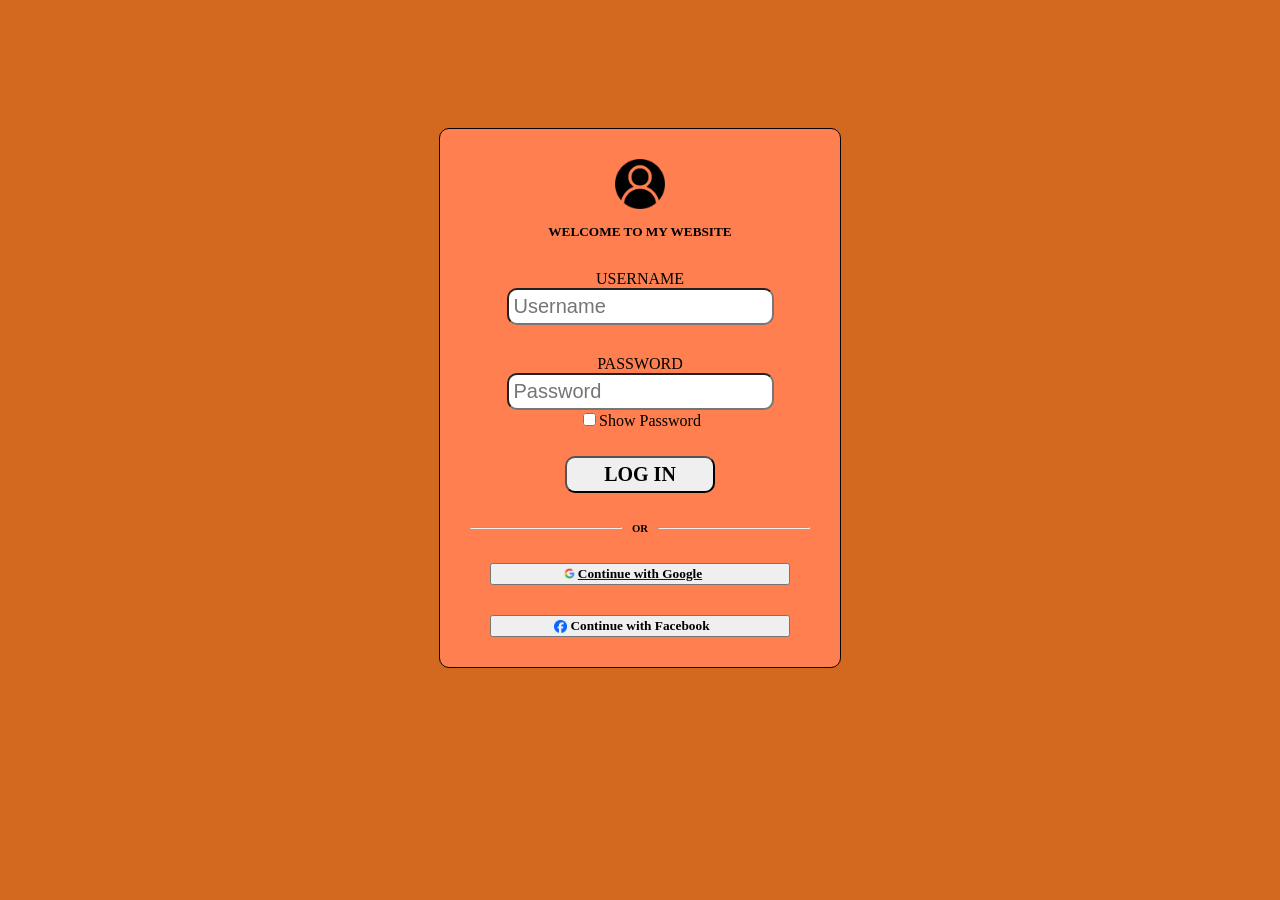
<file: login.html>
<!DOCTYPE html>
<html>
    <head>
        <title>KAIZER'S WEBSITE</title>
        <link rel="stylesheet" href="login_style.css">
    </head>
    <body>
        <div class="container">
        <center>
        <img id="icon" src="images/icon/179a91f1-cc2f-4caf-bc01-b04b3237b408-removebg-preview.png" width="50px" height="50px">
        <h5>WELCOME TO MY WEBSITE</h5>
        <label for="uname">USERNAME</label>
        <input type="text" id="uname" placeholder="Username" required>
        <label for="pword">PASSWORD</label>
        <input type="password" id="pword"placeholder="Password" required>
        <input type="checkbox" id="show-pword">Show Password
        <button id="submit">LOG IN</button>
        <div class="alternative_login">
        <hr>
        <h6>OR</h6>
        <hr>
        </div>
        <div class="social-btn">
        
        <a href="https://accounts.google.com.ph/"><button id="Google"><img class="google_icon" src="images/icon/c6cf6371-da25-4b02-bf72-d9ea2fd5ab00-removebg-preview.png" alt="" width="15px" height="15px">Continue with Google</button></a>
        
        <button id="Facebook"> <img class="facebook_icon" src="images/icon/Facebook_logo_vector_free_download_-_Seelogo_net-removebg-preview.png" alt="" width="13px" height="13px">Continue with Facebook</button>
        </div>
        </center>
        </div>
        <script src="login.js"></script>
    </body>
</html>
</file>
<file: login_style.css>
body {
   margin-top: 10%;
   background-color: chocolate;
}
#uname, #pword, #submit {
    display: block;
    margin: 0px 30px 30px 30px;
    padding: 5px;
    font-size: 20px;
    border-radius: 10px;
}
#pword {
    margin-bottom: 0px;
}
#show-pword {
    margin-bottom: 30px;
}
label {
    display:block;
    margin-top: 20px;
}
.container {
    border: 1px solid black;
    border-radius: 10px;
    max-width: 400px;
    margin:auto;
    background-color: coral;
    transition: transform 0.5s ease;
}
button {
    font-family: Roboto;
    font-weight: bold;
    width: 150px;
    transition: transform 0.3s ease;
}
.container:hover {
    transform: scale(1.5);
    transition: transform 0.5s ease;
}
#submit:hover {
    transform: scale(1.2);
    transition: transform 0.3s ease;
    animation: backgroundColorChange 0.3s ease infinite alternate;
}
@keyframes backgroundColorChange {
    0% {
        background-color: rgb(245, 44, 30);
    }
    50% {
        background-color: rgb(248, 0, 0);
    }
    100% {
        background-color: rgb(255, 123, 0);
    }
}
#icon {
    display: block;
    margin-top: 30px;
}
h5 {
    margin: 15px 0px 30px 0px;
}
.alternative_login {
    display: flex;
    align-items: center;
    justify-content: center;
    max-width: 400px;
    height: 10px;
    margin-bottom: 30px;
}
hr {
    margin-left: 10px;
    margin-right: 10px;
    width: 150px;
    height: 0px;
}
.social-btn{
    position: relative;
}
#Google, #Facebook {
    display: block;
    width: 300px;
    margin: 30px;    
}
.google_icon {
    position: absolute;
    top: 4%;
    left: 30.5%;
    
}
.facebook_icon {
    position: absolute;
    top: 76.5%;
    left: 28.5%;
}
</file>
